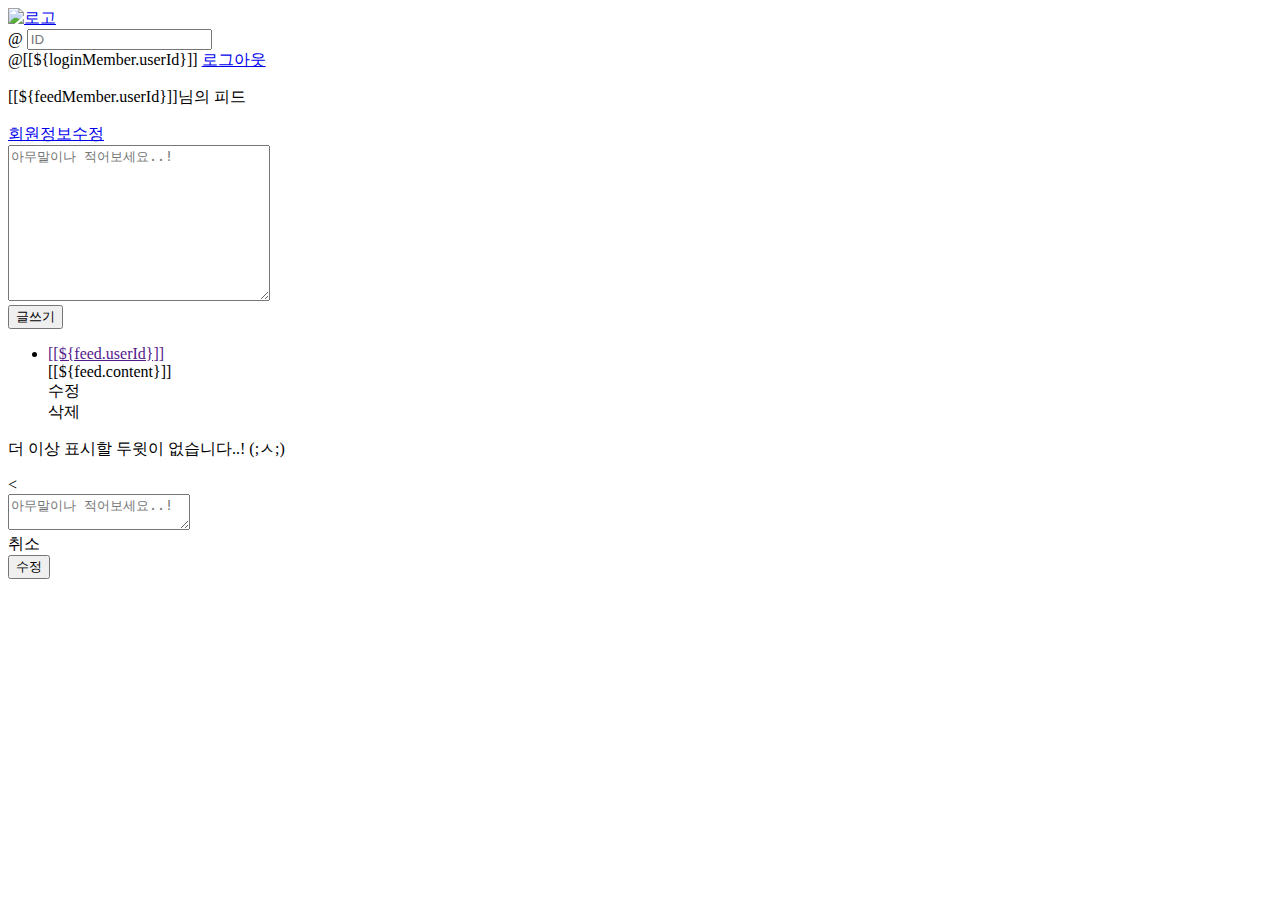
<file: src/main/resources/templates/doc/feed.html>
<!DOCTYPE html>
<html lang="ko"
      xmlns:th="http://www.thymeleaf.org"
      xmlns:layout="http://www.ultraq.net.nz/thymeleaf/layout">
<head>
    <meta charset="UTF-8">
    <link rel="stylesheet" th:href="@{/css/main.css}"/>
    <script src="https://ajax.googleapis.com/ajax/libs/jquery/3.6.0/jquery.min.js"></script>
    <title>피드</title>
</head>
<script>
    const fnShowModify = (uid) => {
        $.ajax({
            url: "/modifyDocForm", // 호출할 주소
            method: "POST",
            data: {"uid": uid}, // 넘길 데이터
            dataType: "json", // 데이터 타입 json으로 설정 <- 이걸 안하면 밑에 처럼 JSON.parse를 해야함
            success: function (data) { // 결과 받기
                $("input[name='uid']").val(data.uid);
                $("#layerContent").val(data.content);
                $("#modifierWrap").addClass("show");
                $("#layerContent").focus();
            },
            error: function () {
                console.log("에러");
            }
        });
    }

    const fnHideModify = () => {
        $("#modifierWrap").removeClass("show");
    }
</script>
<body>
<section id="timelineHeader">
    <div class="safeArea">
        <a href="/timeline" class="logo">
            <img th:src="@{/img/dowitter.png}" alt="로고"/>
        </a>
        <div class="searchArea">
            <div class="inputArea">
                <label for="">@</label>
                <input type="text" id="search" placeholder="ID"/>
            </div>
        </div>
        <div class="userArea">

            <!-- 로그인 상태 -->
            <div class="loggedInNow">
                <a th:href="@{/feed/{uid}(uid=${loginMember.uid})}">@[[${loginMember.userId}]]</a>
                <a href="/logout">로그아웃</a>
            </div>

            <!-- 로그아웃상태 -->
            <!-- <div class="loggedOUtNow">
                <a href="goLogin.do">로그인</a>
                <a href="goJoin.do">회원가입</a>
            </div> -->
        </div>
    </div>
</section>
<div id="wrap">
    <section id="myFeedBody">
        <div class="myProfile">
            <p class="myProfileId">[[${feedMember.userId}]]님의 피드</p>
            <a href="/member/modify" class="myProfileModify" th:if="${feedMember.uid eq loginMember.uid}">
                회원정보수정
            </a>
        </div>
        <div class="myTimeline">
            <form action="/feed/doc/write" method="post" th:object="${writeForm}">
                <input type="hidden" name="memberUid" th:value="${loginMember.uid}"/>
                <div class="writeFeed">
                    <textarea th:field="*{content}" cols="30" rows="10" placeholder="아무말이나 적어보세요..!"></textarea>
                    <div class="field-error" th:errors="*{content}"/>
                    <button class="write">
                        글쓰기
                    </button>
                </div>
            </form>
            <div class="readFeeds">
                <ul class="feeds">
                    <th:block th:each="feed : ${feedList}">
                        <li class="feed">
                            <form name="${doc.num}">
                                <div class="feedTitle">
                                    <a class="feedId" href="">[[${feed.userId}]]</a>
                                    <span class="feedDate"
                                          th:text="${#dates.format(feed.regDatetime, 'yyyy-MM-dd HH:mm:ss')}"></span>
                                </div>

                                <div style="white-space:pre;" class="feedContent">[[${feed.content}]]</div>
                                <th:block th:if="${feed.memberUid eq loginMember.uid}">
                                    <div class="feedBtns">
                                        <div class="feedModify"
                                             th:uid="${feed.uid}"
                                             th:onclick="fnShowModify(this.getAttribute('uid'))">
                                            수정
                                        </div>
                                        <div class="feedDelete"
                                             th:onclick="|location.href='@{/feed/doc/delete(uid=${feed.uid})}'|">
                                            삭제
                                        </div>
                                    </div>
                                </th:block>
                            </form>
                        </li>
                    </th:block>
                </ul>
                <p class="nomore">더 이상 표시할 두윗이 없습니다..! (;ㅅ;)</p>
            </div>
        </div>
    </section>
</div>
<<div id="modifierWrap">
    <div class="modifier">
        <div class="modifyWindow">
            <form action="/feed/doc/modify" method="post">
                <input type="hidden" name="uid"/>
                <div class="writeFeed">
                    <textarea name="content" id="layerContent" placeholder="아무말이나 적어보세요..!"></textarea>
                    <div class="cancelModify" onclick="fnHideModify()">
                        취소
                    </div>
                    <button class="modify">
                        수정
                    </button>
                </div>
            </form>
        </div>
    </div>
</div>
</file>
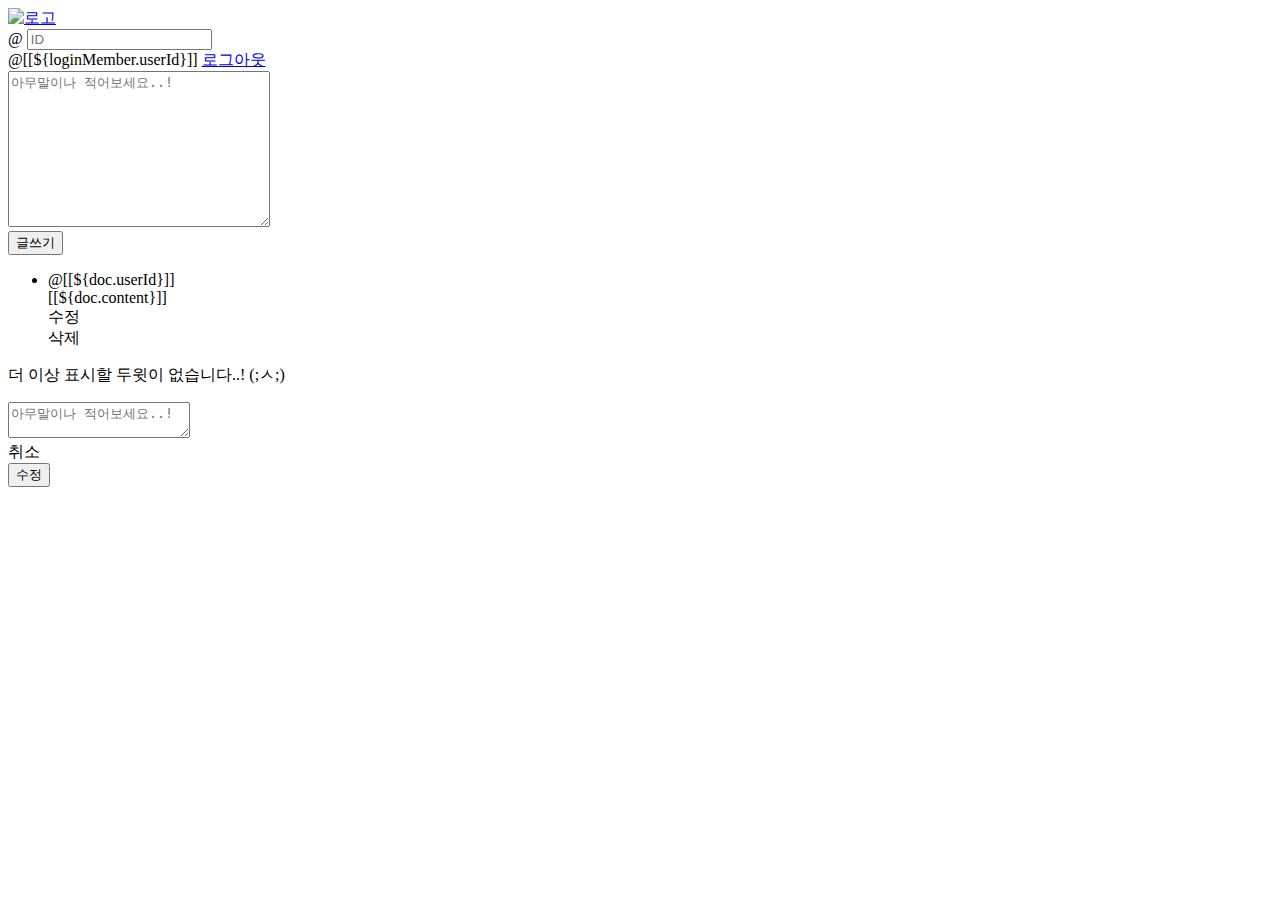
<file: src/main/resources/templates/doc/timeline.html>
<!DOCTYPE html>
<html lang="ko"
      xmlns:th="http://www.thymeleaf.org"
      xmlns:layout="http://www.ultraq.net.nz/thymeleaf/layout">
<head>
  <meta charset="UTF-8">
  <link rel="stylesheet" th:href="@{/css/main.css}"/>
  <script src="https://ajax.googleapis.com/ajax/libs/jquery/3.6.0/jquery.min.js"></script>
  <title>타임라인</title>
</head>
<script th:inline="javascript">
  const fnShowModify = ( uid ) => {
    $.ajax({
      url: "/modifyDocForm", // 호출할 주소
      method: "POST",
      data: { "uid" : uid }, // 넘길 데이터
      dataType: "json", // 데이터 타입 json으로 설정 <- 이걸 안하면 밑에 처럼 JSON.parse를 해야함
      success: function(data) { // 결과 받기
        $("input[name='uid']").val(data.uid);
        $("#layerContent").val(data.content);
        $("#modifierWrap").addClass("show");
        $("#layerContent").focus();
      },
      error: function () {
        console.log("에러");
      }
    });
  }

  const fnHideModify = () => {
    $("#modifierWrap").removeClass("show");
  }
</script>
<body>
<section id="timelineHeader">
  <div class="safeArea">
    <a href="/timeline" class="logo">
      <img th:src="@{/img/dowitter.png}" alt="로고" />
    </a>
    <div class="searchArea">
      <div class="inputArea">
        <label for="">@</label>
        <input type="text" id="search" placeholder="ID" />
      </div>
    </div>
    <div class="userArea">

      <!-- 로그인 상태 -->
      <div class="loggedInNow">
        <a th:href="@{/feed/{uid}(uid=${loginMember.uid})}">@[[${loginMember.userId}]]</a>
        <a href="/logout">로그아웃</a>
      </div>

      <!-- 로그아웃상태 -->
      <!-- <div class="loggedOUtNow">
          <a href="goLogin.do">로그인</a>
          <a href="goJoin.do">회원가입</a>
      </div> -->
    </div>
  </div>
</section>
<div id="wrap">
  <section id="timelineBody">
    <div class="timeline">
      <form action="/timeline/doc/write" method="post" th:object="${writeForm}">
        <input type="hidden" name="memberUid" th:value="${loginMember.uid}"/>
        <div class="writeFeed">
          <textarea th:field="*{content}" cols="30" rows="10" placeholder="아무말이나 적어보세요..!"></textarea>
          <div class="field-error" th:errors="*{content}" />
          <button class="write">
            글쓰기
          </button>
        </div>
        <div class="field-error" th:errors="*{content}" />
      </form>
      <div class="readFeeds">
        <ul class="feeds">
          <th:block th:each="doc : ${docList}">
            <li class="feed">
              <form name="${doc.num}">
                <div class="feedTitle">
                  <a class="feedId" th:href="@{/feed/{uid}(uid=${doc.memberUid})}">@[[${doc.userId}]]</a>
                  <span class="feedDate" th:text="${#dates.format(doc.regDatetime, 'yyyy-MM-dd HH:mm:ss')}"></span>
                </div>
                <div style="white-space:pre;" class="feedContent">[[${doc.content}]]</div>
                <th:block th:if="${doc.memberUid eq loginMember.uid}">
                  <div class="feedBtns">
                    <div class="feedModify"
                         th:uid="${doc.uid}"
                         th:onclick="fnShowModify(this.getAttribute('uid'))">
                      수정
                    </div>
                    <div class="feedDelete"
                         th:onclick="|location.href='@{/timeline/doc/delete(uid=${doc.uid})}'|">
                      삭제
                    </div>
                  </div>
                </th:block>
              </form>
            </li>
          </th:block>
        </ul>
        <p class="nomore">더 이상 표시할 두윗이 없습니다..! (;ㅅ;)</p>
      </div>
    </div>
  </section>
</div>
<div id="modifierWrap">
  <div class="modifier">
    <div class="modifyWindow">
      <form action="/timeline/doc/modify" method="post">
        <input type="hidden" name="uid"/>
        <div class="writeFeed">
          <textarea name="content" id="layerContent" placeholder="아무말이나 적어보세요..!"></textarea>
          <div class="cancelModify" onclick="fnHideModify()">
            취소
          </div>
          <button class="modify">
            수정
          </button>
        </div>
      </form>
    </div>
  </div>
</div>
</body>
</html>
</file>
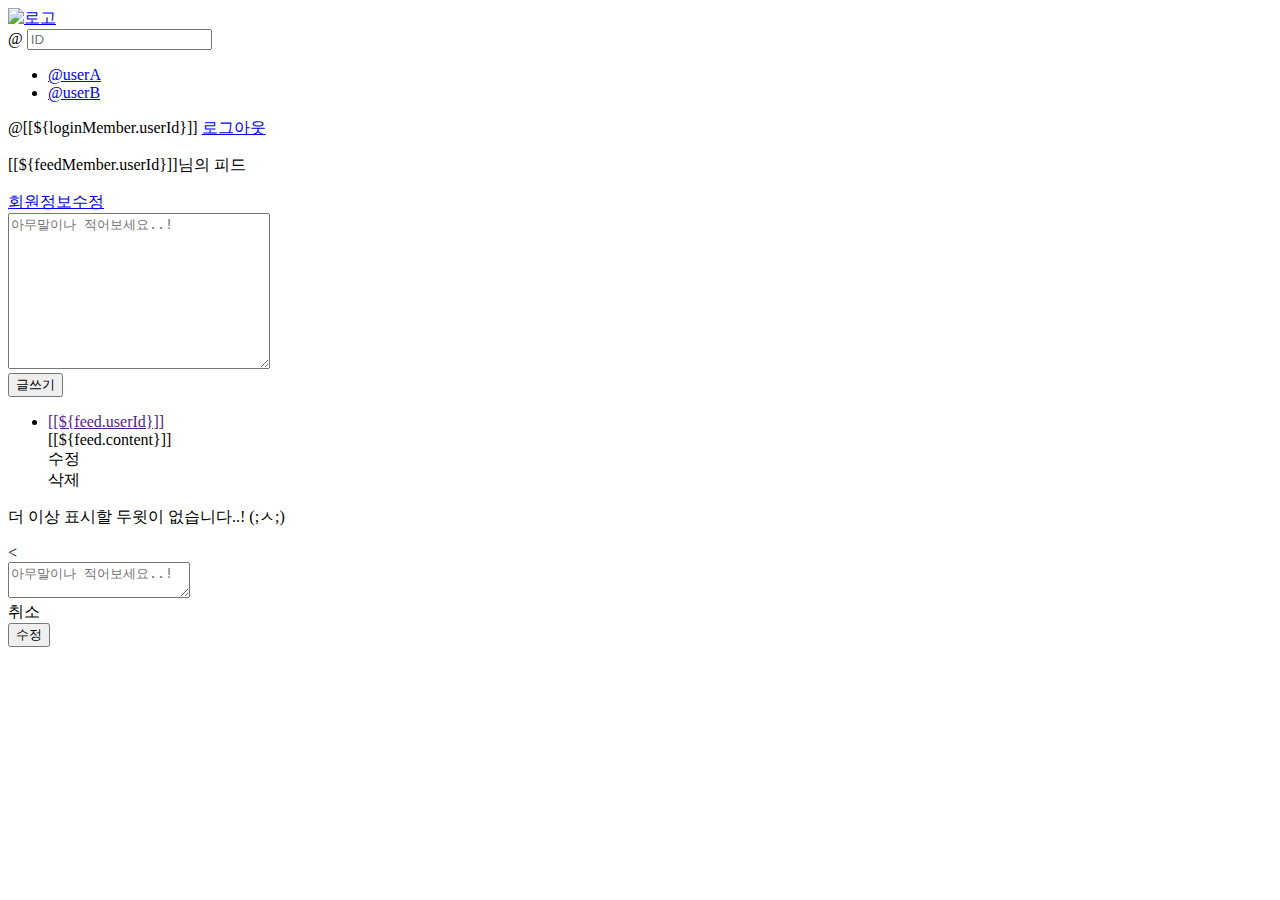
<file: src/main/resources/templates/dowitter/feed.html>
<!DOCTYPE html>
<html lang="ko"
      xmlns:th="http://www.thymeleaf.org"
      xmlns:layout="http://www.ultraq.net.nz/thymeleaf/layout">
<head>
    <meta charset="UTF-8">
    <link rel="stylesheet" th:href="@{/css/main.css}"/>
    <script src="https://ajax.googleapis.com/ajax/libs/jquery/3.6.0/jquery.min.js"></script>
    <title>피드</title>
</head>
<script>
    const fnShowModify = (uid) => {
        $.ajax({
            url: "/modifyDocForm", // 호출할 주소
            method: "POST",
            data: {"uid": uid}, // 넘길 데이터
            dataType: "json", // 데이터 타입 json으로 설정 <- 이걸 안하면 밑에 처럼 JSON.parse를 해야함
            success: function (data) { // 결과 받기
                $("input[name='uid']").val(data.uid);
                $("#layerContent").val(data.content);
                $("#modifierWrap").addClass("show");
                $("#layerContent").focus();
            },
            error: function () {
                console.log("에러");
            }
        });
    }

    const fnDeleteDoc = (uid) => {
        $.ajax({
            url: "/deleteDoc", // 호출할 주소
            method: "POST",
            data: {"uid": uid}, // 넘길 데이터
            success: function () { // 결과 받기
                window.location.reload();
            },
            error: function (e) {
                console.log(e);
            }
        });
    }

    const fnHideModify = () => {
        $("#modifierWrap").removeClass("show");
    }
</script>
<body>
<section id="timelineHeader">
    <div class="safeArea">
        <a href="/timeline" class="logo">
            <img th:src="@{/img/dowitter.png}" alt="로고"/>
        </a>
        <div class="searchArea">
            <div class="inputArea">
                <label for="">@</label>
                <input type="text" id="search" placeholder="ID"/>
                <ul class="selectUserArea">
                    <li class="searchedUser">
                        <a href="userID">
                            @userA
                        </a>
                    </li>
                    <li class="searchedUser">
                        <a href="userID">
                            @userB
                        </a>
                    </li>
                </ul>
            </div>
        </div>
        <div class="userArea">

            <!-- 로그인 상태 -->
            <div class="loggedInNow">
                <a th:href="@{/feed/{uid}(uid=${loginMember.uid})}">@[[${loginMember.userId}]]</a>
                <a href="/logout">로그아웃</a>
            </div>

            <!-- 로그아웃상태 -->
            <!-- <div class="loggedOUtNow">
                <a href="goLogin.do">로그인</a>
                <a href="goJoin.do">회원가입</a>
            </div> -->
        </div>
    </div>
</section>
<div id="wrap">
    <section id="myFeedBody">
        <div class="myProfile">
            <p class="myProfileId">[[${feedMember.userId}]]님의 피드</p>
            <a href="/modifyMember" class="myProfileModify" th:if="${feedMember.uid eq loginMember.uid}">
                회원정보수정
            </a>
        </div>
        <div class="myTimeline">
            <form action="/feed/write" method="post" th:object="${writeForm}">
                <input type="hidden" name="memberUid" th:value="${loginMember.uid}"/>
                <div class="writeFeed">
                    <textarea th:field="*{content}" cols="30" rows="10" placeholder="아무말이나 적어보세요..!"></textarea>
                    <div class="field-error" th:errors="*{content}"/>
                    <button class="write">
                        글쓰기
                    </button>
                </div>
            </form>
            <div class="readFeeds">
                <ul class="feeds">
                    <th:block th:each="feed : ${feedList}">
                        <li class="feed">
                            <form name="${doc.num}">
                                <div class="feedTitle">
                                    <a class="feedId" href="">[[${feed.userId}]]</a>
                                    <span class="feedDate"
                                          th:text="${#dates.format(feed.regDatetime, 'yyyy-MM-dd HH:mm:ss')}"></span>
                                </div>

                                <div style="white-space:pre;" class="feedContent">[[${feed.content}]]</div>
                                <th:block th:if="${feed.memberUid eq loginMember.uid}">
                                    <div class="feedBtns">
                                        <div class="feedModify"
                                             th:uid="${feed.uid}"
                                             th:onclick="fnShowModify(this.getAttribute('uid'))">
                                            수정
                                        </div>
                                        <div class="feedDelete"
                                             th:uid="${feed.uid}"
                                             th:onclick="fnDeleteDoc(this.getAttribute('uid'))">
                                            삭제
                                        </div>
                                    </div>
                                </th:block>
                            </form>
                        </li>
                    </th:block>
                </ul>
                <p class="nomore">더 이상 표시할 두윗이 없습니다..! (;ㅅ;)</p>
            </div>
        </div>
    </section>
</div>
<<div id="modifierWrap">
    <div class="modifier">
        <div class="modifyWindow">
            <form action="/modifyDocForFeed" method="post">
                <input type="hidden" name="uid"/>
                <div class="writeFeed">
                    <textarea name="content" id="layerContent" placeholder="아무말이나 적어보세요..!"></textarea>
                    <div class="cancelModify" onclick="fnHideModify()">
                        취소
                    </div>
                    <button class="modify">
                        수정
                    </button>
                </div>
            </form>
        </div>
    </div>
</div>
</file>
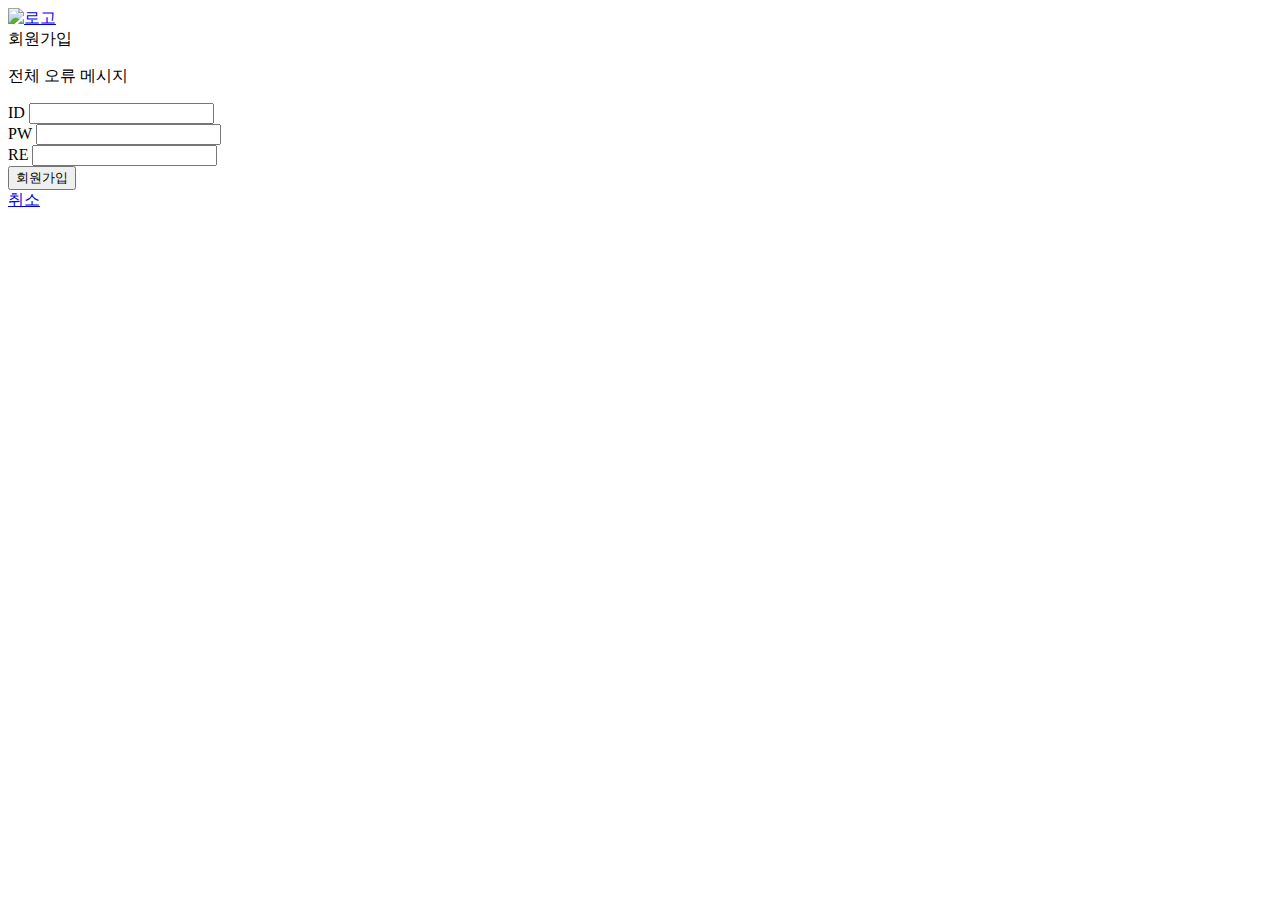
<file: src/main/resources/templates/dowitter/join.html>
<!DOCTYPE html>
<html lang="ko"
      xmlns:th="http://www.thymeleaf.org"
      xmlns:layout="http://www.ultraq.net.nz/thymeleaf/layout">
<head>
  <meta charset="UTF-8">
  <link rel="stylesheet" th:href="@{/css/main.css}"/>
  <script src="https://ajax.googleapis.com/ajax/libs/jquery/3.6.0/jquery.min.js"></script>
  <title>회원가입</title>
</head>
<script></script>
<body>
<header>
  <section id="headerArea">
    <a href="/timeline" class="logo">
      <img th:src="@{/img/dowitter.png}" alt="로고" />
    </a>
  </section>
</header>
<div id="wrap">
  <div class="contentBox contentBoxJoin">
    <form action="/join" method="post" th:object="${joinForm}">
      <div id="content" class="contentJoin">
        <div class="title">회원가입</div>
        <div th:if="${#fields.hasGlobalErrors()}">
          <p class="field-error" th:each="err : ${#fields.globalErrors()}" th:text="${err}">전체 오류 메시지</p>
        </div>
        <div class="row">
          <div class="inputBox">
            <label for="idInput">ID</label>
            <input type="text" id="idInput" th:field="*{userId}" title="ID" />
            <div class="field-error" th:errors="*{userId}" />
          </div>
        </div>
        <div class="row">
          <div class="inputBox">
            <label for="pwInput">PW</label>
            <input type="password" id="pwInput" th:field="*{password}" title="PASSWORD" />
            <div class="field-error" th:errors="*{password}" />
          </div>
        </div>
        <div class="row">
          <div class="inputBox">
            <label for="reInput">RE</label>
            <input type="password" id="reInput" th:field="*{rePassword}" title="RETRY" />
            <div class="field-error" th:errors="*{rePassword}" />
          </div>
        </div>
        <div class="btns">
          <button class="confirm">
            회원가입
          </button>
          <div class="cancel">
            <a href="/login">취소</a>
          </div>
        </div>
      </div>
    </form>
  </div>
</div>
</file>
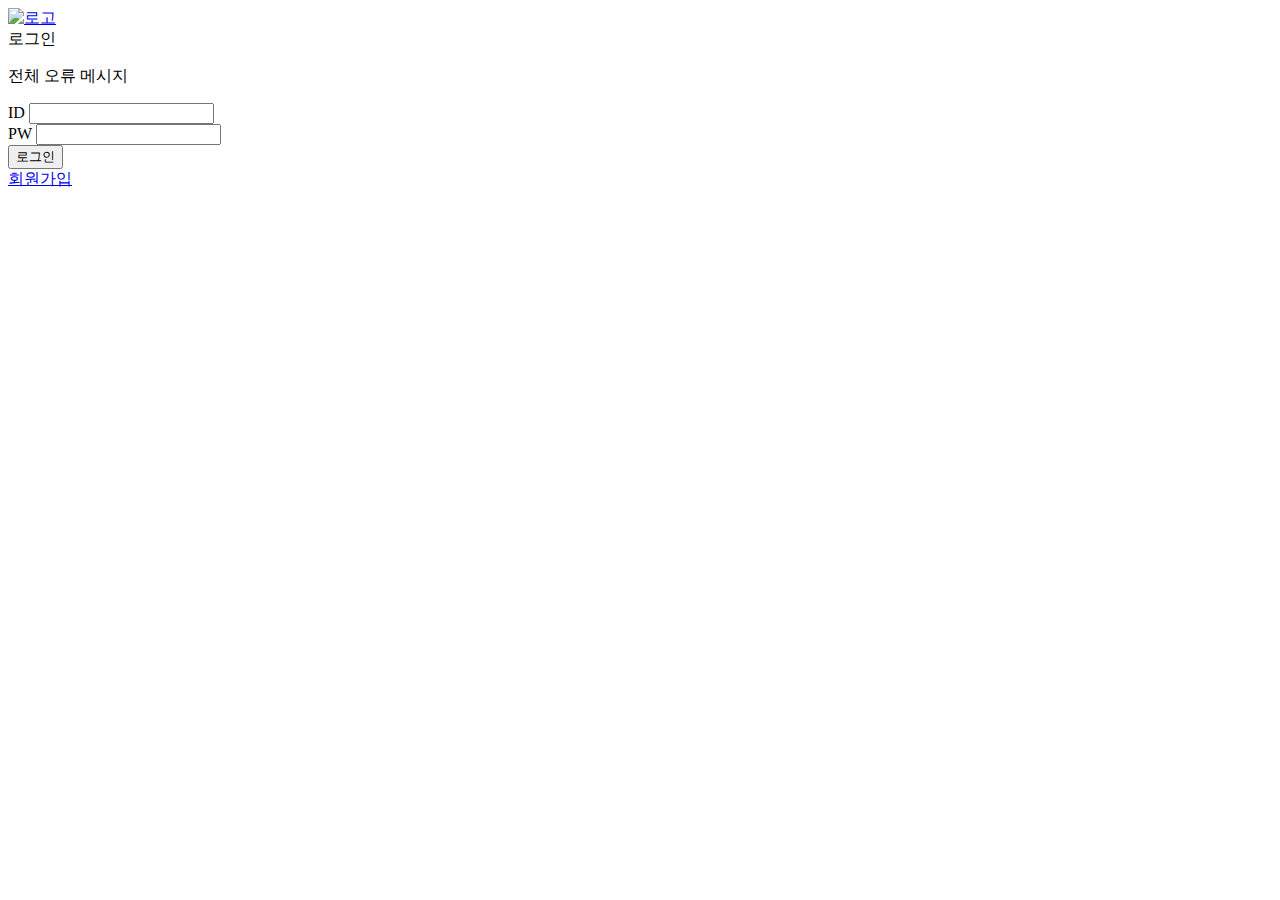
<file: src/main/resources/templates/dowitter/login.html>
<!DOCTYPE html>
<html lang="ko"
      xmlns:th="http://www.thymeleaf.org"
      xmlns:layout="http://www.ultraq.net.nz/thymeleaf/layout">
<head>
    <meta charset="UTF-8">
    <link rel="stylesheet" th:href="@{/css/main.css}"/>
    <script src="https://ajax.googleapis.com/ajax/libs/jquery/3.6.0/jquery.min.js"></script>
    <title>로그인</title>
</head>
<script></script>
<body>
<header>
  <section id="headerArea">
    <a href="/timeline" class="logo">
      <img th:src="@{/img/dowitter.png}" alt="로고" />
    </a>
  </section>
</header>
<div id="wrap">
  <div class="contentBox contentBoxLogin">
    <form action="/login" method="post" th:object="${loginForm}">
      <div id="content" class="contentLogin">
        <div class="title">로그인</div>
        <div th:if="${#fields.hasGlobalErrors()}">
          <p class="field-error" th:each="err : ${#fields.globalErrors()}" >전체 오류 메시지</p>
        </div>
        <div class="row">
          <div class="inputBox">
            <label for="idInput">ID</label>
            <input type="text" id="idInput"th:field="*{userId}"
                   th:errorclass="field-error" title="ID" />
            <div class="field-error" th:errors="*{userId}" />
          </div>
        </div>
        <div class="row">
          <div class="inputBox">
            <label for="pwInput">PW</label>
            <input type="password" id="pwInput" th:field="*{password}"
                   th:errorclass="field-error" title="PASSWORD"/>
            <div class="field-error" th:errors="*{password}" />
          </div>
        </div>
        <div class="btns alone">
          <button class="confirm">
            로그인
          </button>
        </div>
        <div class="textButton">
          <a href="/join">회원가입</a>
        </div>
      </div>
    </form>
  </div>
</div>
</body>
</html>
</file>
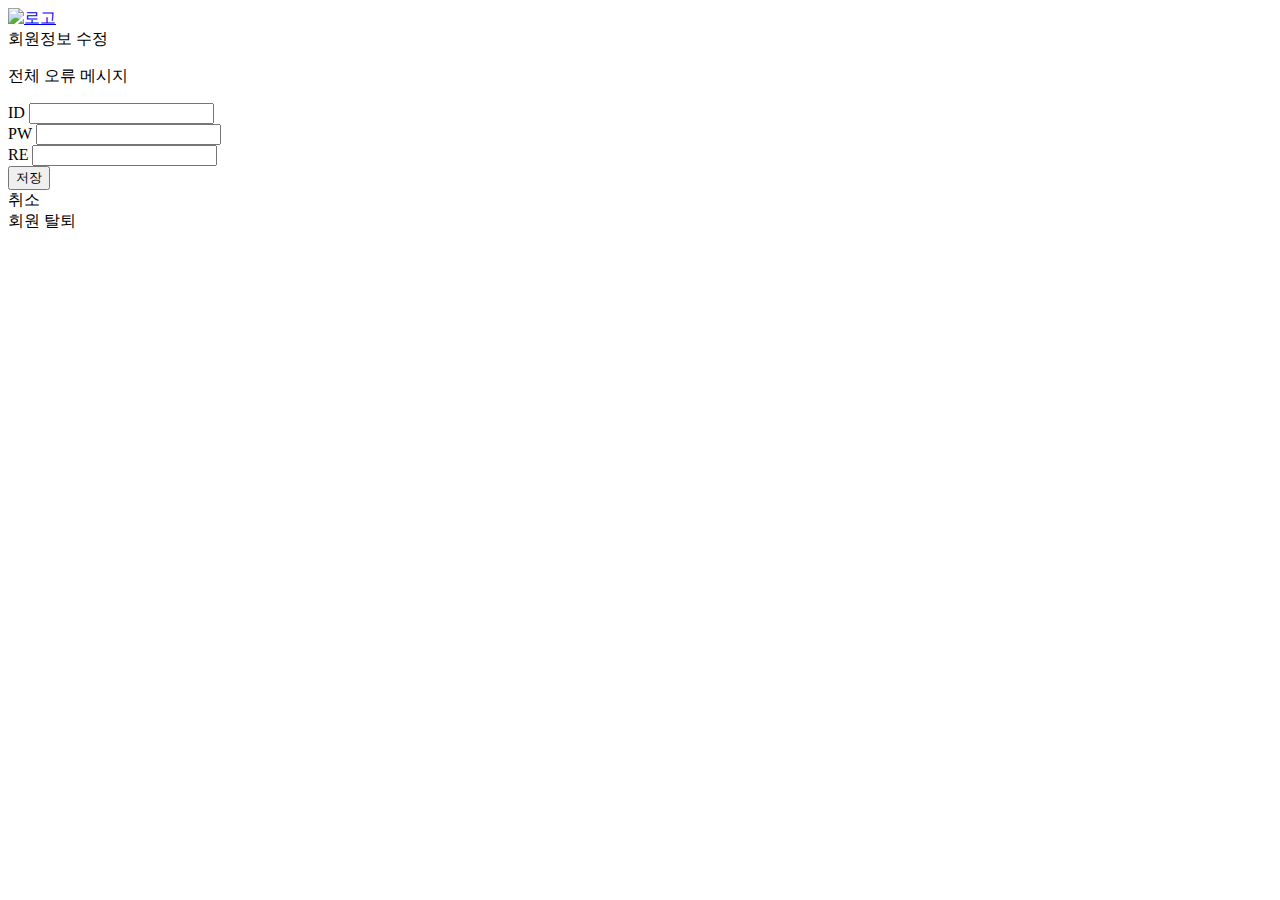
<file: src/main/resources/templates/dowitter/modifyMember.html>
<!DOCTYPE html>
<html lang="ko"
      xmlns:th="http://www.thymeleaf.org"
      xmlns:layout="http://www.ultraq.net.nz/thymeleaf/layout">
<head>
  <meta charset="UTF-8">
  <link rel="stylesheet" th:href="@{/css/main.css}"/>
  <script src="https://ajax.googleapis.com/ajax/libs/jquery/3.6.0/jquery.min.js"></script>
  <title>회원정보 수정</title>
</head>
<script></script>
<body>
<header>
  <section id="headerArea">
    <a href="/timeline" class="logo">
      <img th:src="@{/img/dowitter.png}" alt="로고" />
    </a>
  </section>
</header>
<div id="wrap">
  <div class="contentBox contentBoxModify">
    <form action="/modifyMember" method="post" th:object="${modifyMemberForm}">
      <input type="hidden" th:field="*{uid}"/>
      <div id="content" class="contentModify">
        <div class="title">회원정보 수정</div>
        <div th:if="${#fields.hasGlobalErrors()}">
          <p class="field-error" th:each="err : ${#fields.globalErrors()}" th:text="${err}">전체 오류 메시지</p>
        </div>
        <div class="row">
          <div class="inputBox">
            <label for="idInput">ID</label>
            <input type="text" id="idInput" th:field="*{userId}" title="ID" readonly="readonly"/>
          </div>
        </div>
        <div class="row">
          <div class="inputBox">
            <label for="pwInput">PW</label>
            <input type="password" id="pwInput" th:field="*{password}" title="PASSWORD" />
            <div class="field-error" th:errors="*{rePassword}" />
          </div>
        </div>
        <div class="row">
          <div class="inputBox">
            <label for="pwInput">RE</label>
            <input type="password" id="reInput" th:field="*{rePassword}" title="RETRY" />
            <div class="field-error" th:errors="*{rePassword}" />
          </div>
        </div>
        <div class="btns">
          <button class="confirm">
            저장
          </button>
          <div class="cancel">
            <a th:href="@{/feed/{uid}(uid=${loginMember.uid})}">취소</a>
          </div>
        </div>
        <div class="withdraw" onclick="location.href='/withdrawal'">
          회원 탈퇴
        </div>
      </div>
    </form>
  </div>
</div>
</file>
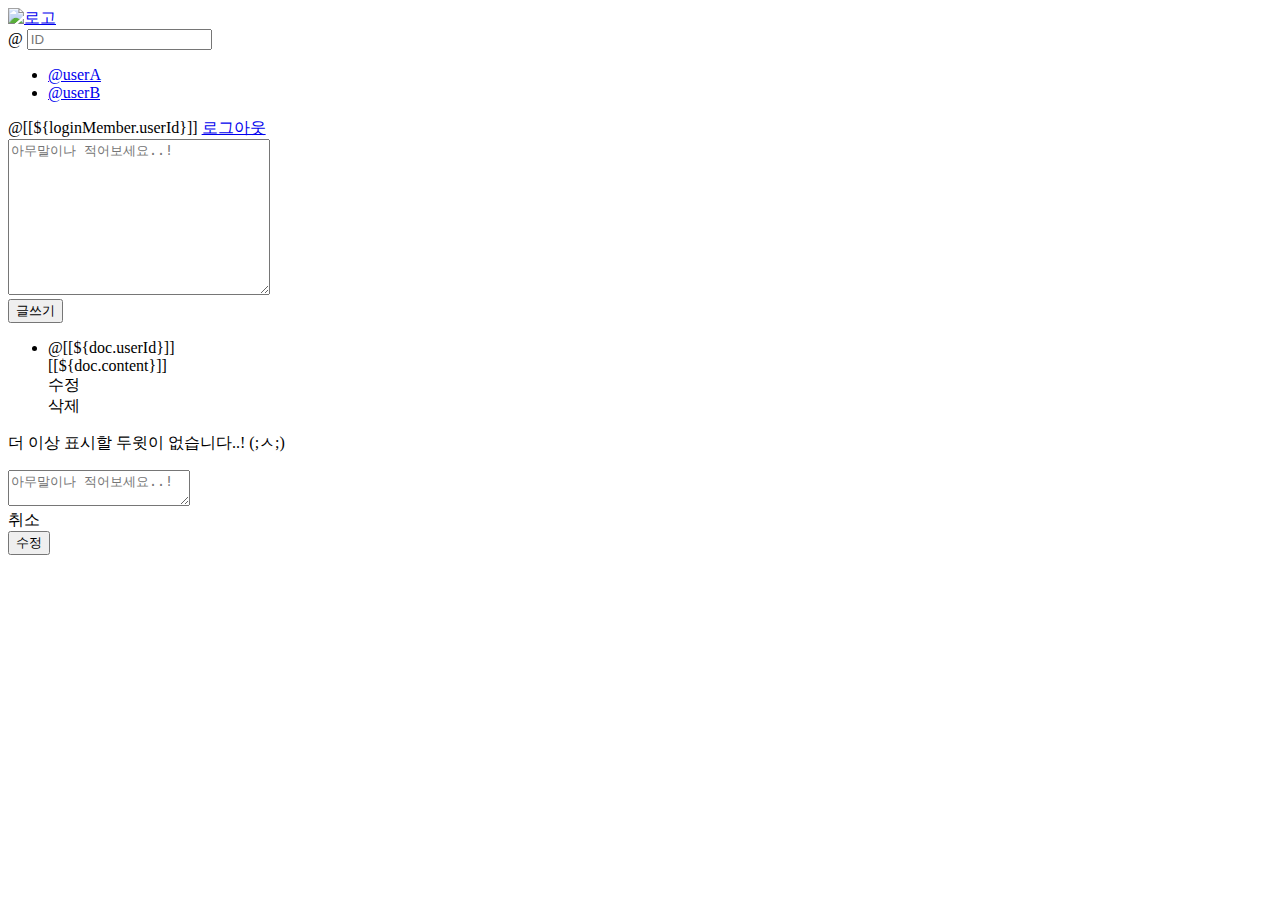
<file: src/main/resources/templates/dowitter/timeline.html>
<!DOCTYPE html>
<html lang="ko"
      xmlns:th="http://www.thymeleaf.org"
      xmlns:layout="http://www.ultraq.net.nz/thymeleaf/layout">
<head>
  <meta charset="UTF-8">
  <link rel="stylesheet" th:href="@{/css/main.css}"/>
  <script src="https://ajax.googleapis.com/ajax/libs/jquery/3.6.0/jquery.min.js"></script>
  <title>타임라인</title>
</head>
<script th:inline="javascript">
  const fnShowModify = ( uid ) => {
    $.ajax({
      url: "/modifyDocForm", // 호출할 주소
      method: "POST",
      data: { "uid" : uid }, // 넘길 데이터
      dataType: "json", // 데이터 타입 json으로 설정 <- 이걸 안하면 밑에 처럼 JSON.parse를 해야함
      success: function(data) { // 결과 받기
        $("input[name='uid']").val(data.uid);
        $("#layerContent").val(data.content);
        $("#modifierWrap").addClass("show");
        $("#layerContent").focus();
      },
      error: function () {
        console.log("에러");
      }
    });
  }

  const fnDeleteDoc = (uid) => {
    $.ajax({
      url: "/deleteDoc", // 호출할 주소
      method: "POST",
      data: { "uid" : uid }, // 넘길 데이터
      success: function() { // 결과 받기
        window.location.reload();
      },
      error: function (e) {
        console.log(e);
      }
    });
  }

  const fnHideModify = () => {
    $("#modifierWrap").removeClass("show");
  }
</script>
<body>
<section id="timelineHeader">
  <div class="safeArea">
    <a href="/timeline" class="logo">
      <img th:src="@{/img/dowitter.png}" alt="로고" />
    </a>
    <div class="searchArea">
      <div class="inputArea">
        <label for="">@</label>
        <input type="text" id="search" placeholder="ID" />
        <ul class="selectUserArea">
          <li class="searchedUser">
            <a href="userID">
              @userA
            </a>
          </li>
          <li class="searchedUser">
            <a href="userID">
              @userB
            </a>
          </li>
        </ul>
      </div>
    </div>
    <div class="userArea">

      <!-- 로그인 상태 -->
      <div class="loggedInNow">
        <a th:href="@{/feed/{uid}(uid=${loginMember.uid})}">@[[${loginMember.userId}]]</a>
        <a href="/logout">로그아웃</a>
      </div>

      <!-- 로그아웃상태 -->
      <!-- <div class="loggedOUtNow">
          <a href="goLogin.do">로그인</a>
          <a href="goJoin.do">회원가입</a>
      </div> -->
    </div>
  </div>
</section>
<div id="wrap">
  <section id="timelineBody">
    <div class="timeline">
      <form action="/timeline/write" method="post" th:object="${writeForm}">
        <input type="hidden" name="memberUid" th:value="${loginMember.uid}"/>
        <div class="writeFeed">
          <textarea th:field="*{content}" cols="30" rows="10" placeholder="아무말이나 적어보세요..!"></textarea>
          <div class="field-error" th:errors="*{content}" />
          <button class="write">
            글쓰기
          </button>
        </div>
      </form>
      <div class="readFeeds">
        <ul class="feeds">
          <th:block th:each="doc : ${docList}">
            <li class="feed">
              <form name="${doc.num}">
                <div class="feedTitle">
                  <a class="feedId" th:href="@{/feed/{uid}(uid=${doc.memberUid})}">@[[${doc.userId}]]</a>
                  <span class="feedDate" th:text="${#dates.format(doc.regDatetime, 'yyyy-MM-dd HH:mm:ss')}"></span>
                </div>
                <div style="white-space:pre;" class="feedContent">[[${doc.content}]]</div>
                <th:block th:if="${doc.memberUid eq loginMember.uid}">
                  <div class="feedBtns">
                    <div class="feedModify"
                         th:uid="${doc.uid}"
                         th:onclick="fnShowModify(this.getAttribute('uid'))">
                      수정
                    </div>
                    <div class="feedDelete"
                         th:uid="${doc.uid}"
                         th:onclick="fnDeleteDoc(this.getAttribute('uid'))">
                      삭제
                    </div>
                  </div>
                </th:block>
              </form>
            </li>
          </th:block>
        </ul>
        <p class="nomore">더 이상 표시할 두윗이 없습니다..! (;ㅅ;)</p>
      </div>
    </div>
  </section>
</div>
<div id="modifierWrap">
  <div class="modifier">
    <div class="modifyWindow">
      <form action="/modifyDocForTimeline" method="post">
        <input type="hidden" name="uid"/>
        <div class="writeFeed">
          <textarea name="content" id="layerContent" placeholder="아무말이나 적어보세요..!"></textarea>
          <div class="cancelModify" onclick="fnHideModify()">
            취소
          </div>
          <button class="modify">
            수정
          </button>
        </div>
      </form>
    </div>
  </div>
</div>
</body>
</html>
</file>
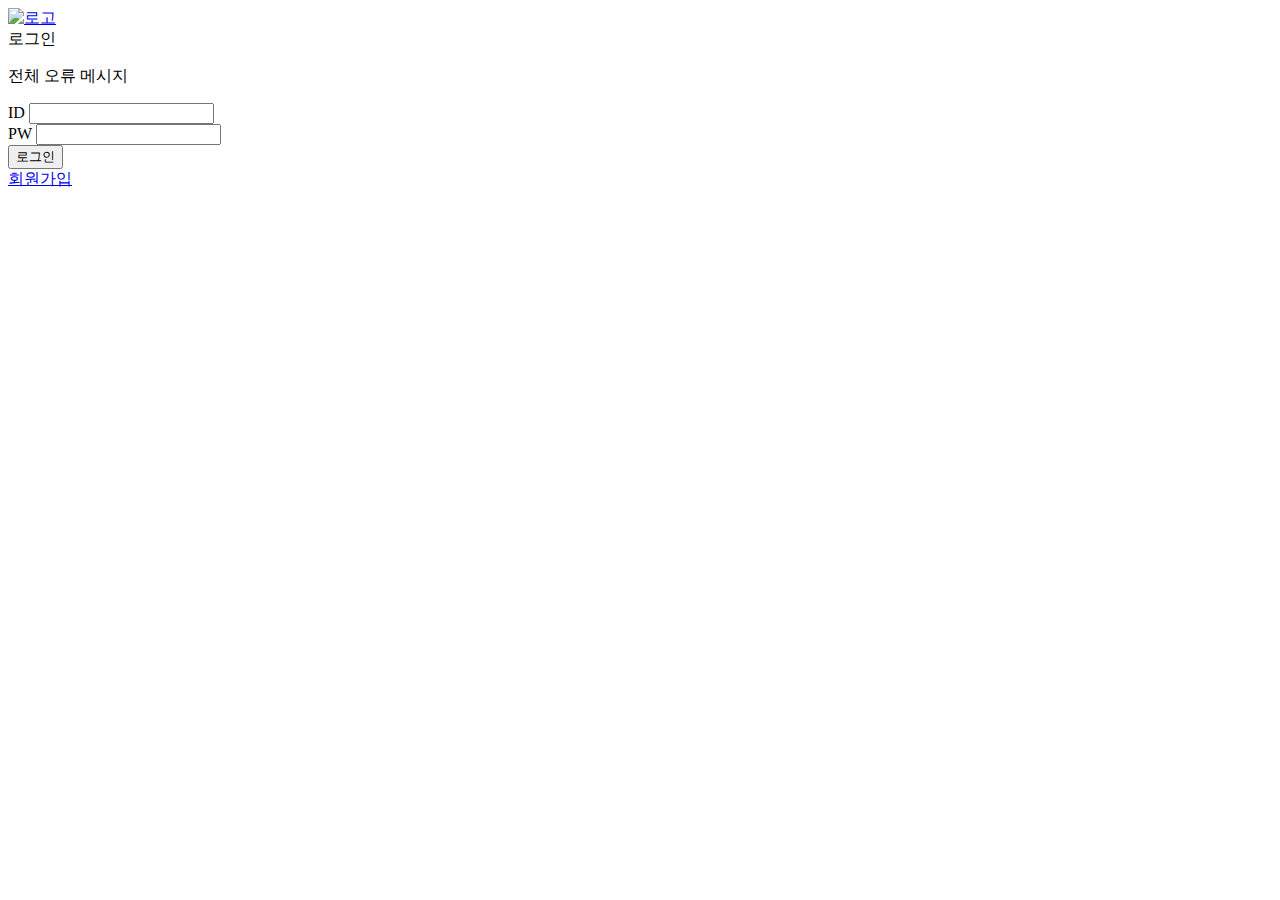
<file: src/main/resources/templates/member/login.html>
<!DOCTYPE html>
<html lang="ko"
      xmlns:th="http://www.thymeleaf.org"
      xmlns:layout="http://www.ultraq.net.nz/thymeleaf/layout">
<head>
    <meta charset="UTF-8">
    <link rel="stylesheet" th:href="@{/css/main.css}"/>
    <script src="https://ajax.googleapis.com/ajax/libs/jquery/3.6.0/jquery.min.js"></script>
    <title>로그인</title>
</head>
<script></script>
<body>
<header>
  <section id="headerArea">
    <a href="/timeline" class="logo">
      <img th:src="@{/img/dowitter.png}" alt="로고" />
    </a>
  </section>
</header>
<div id="wrap">
  <div class="contentBox contentBoxLogin">
    <form action="/login" method="post" th:object="${loginForm}">
      <div id="content" class="contentLogin">
        <div class="title">로그인</div>
        <div th:if="${#fields.hasGlobalErrors()}">
          <p class="field-error" th:each="err : ${#fields.globalErrors()}" th:text="${err}">전체 오류 메시지</p>
        </div>
        <div class="row">
          <div class="inputBox">
            <label for="idInput">ID</label>
            <input type="text" id="idInput"th:field="*{userId}" title="ID" />
            <div class="field-error" th:errors="*{userId}" />
          </div>
        </div>
        <div class="row">
          <div class="inputBox">
            <label for="pwInput">PW</label>
            <input type="password" id="pwInput" th:field="*{password}" title="PASSWORD"/>
            <div class="field-error" th:errors="*{password}" />
          </div>
        </div>
        <div class="btns alone">
          <button class="confirm">
            로그인
          </button>
        </div>
        <div class="textButton">
          <a href="/join">회원가입</a>
        </div>
      </div>
    </form>
  </div>
</div>
</body>
</html>
</file>
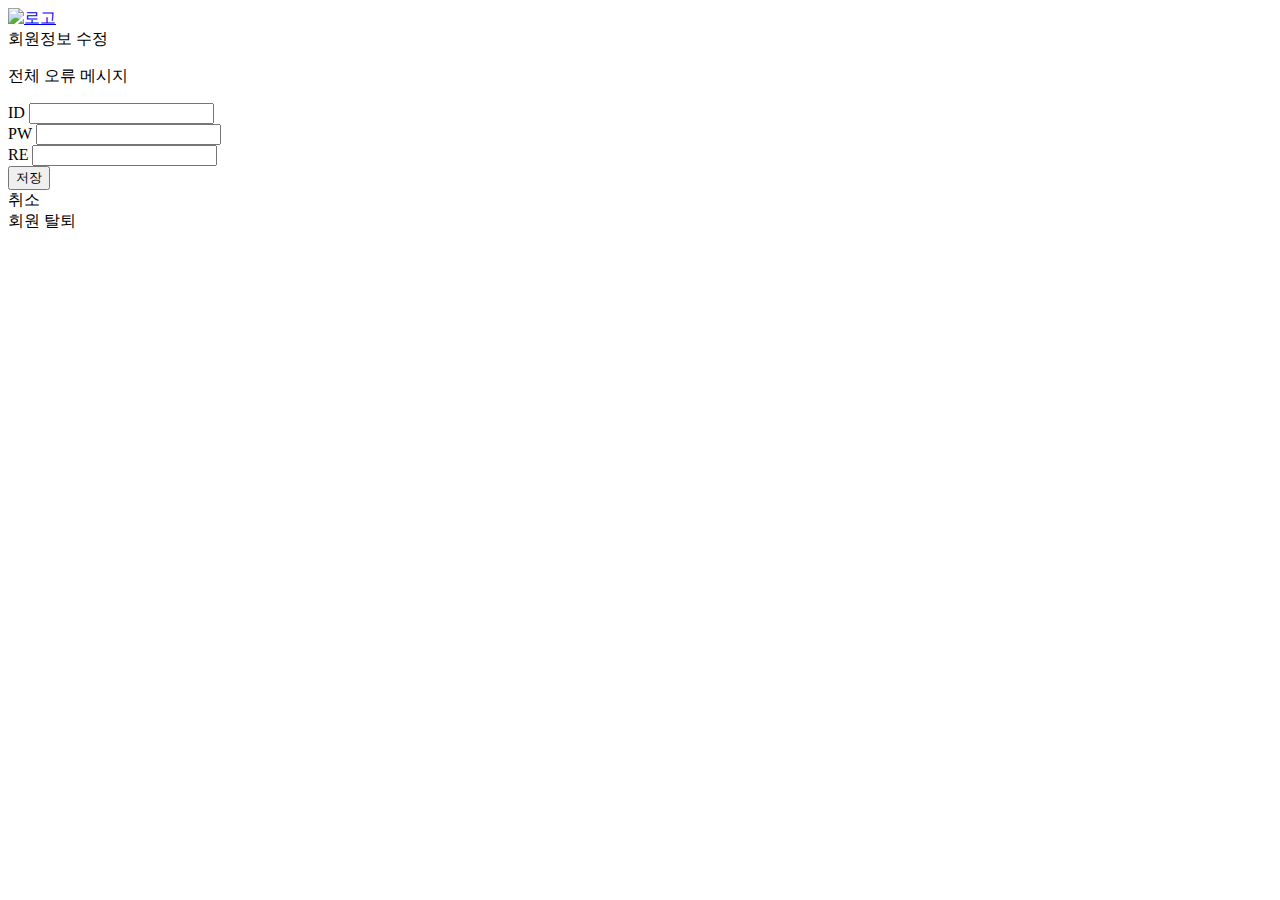
<file: src/main/resources/templates/member/modify.html>
<!DOCTYPE html>
<html lang="ko"
      xmlns:th="http://www.thymeleaf.org"
      xmlns:layout="http://www.ultraq.net.nz/thymeleaf/layout">
<head>
  <meta charset="UTF-8">
  <link rel="stylesheet" th:href="@{/css/main.css}"/>
  <script src="https://ajax.googleapis.com/ajax/libs/jquery/3.6.0/jquery.min.js"></script>
  <title>회원정보 수정</title>
</head>
<script></script>
<body>
<header>
  <section id="headerArea">
    <a href="/timeline" class="logo">
      <img th:src="@{/img/dowitter.png}" alt="로고" />
    </a>
  </section>
</header>
<div id="wrap">
  <div class="contentBox contentBoxModify">
    <form action="/member/modify" method="post" th:object="${modifyMemberForm}">
      <input type="hidden" th:field="*{uid}"/>
      <div id="content" class="contentModify">
        <div class="title">회원정보 수정</div>
        <div th:if="${#fields.hasGlobalErrors()}">
          <p class="field-error" th:each="err : ${#fields.globalErrors()}" th:text="${err}">전체 오류 메시지</p>
        </div>
        <div class="row">
          <div class="inputBox">
            <label for="idInputReadonly">ID</label>
            <input type="text" id="idInputReadonly" th:field="*{userId}" title="ID" readonly="readonly"/>
          </div>
        </div>
        <div class="row">
          <div class="inputBox">
            <label for="pwInput">PW</label>
            <input type="password" id="pwInput" th:field="*{password}" title="PASSWORD" />
            <div class="field-error" th:errors="*{rePassword}" />
          </div>
        </div>
        <div class="row">
          <div class="inputBox">
            <label for="pwInput">RE</label>
            <input type="password" id="reInput" th:field="*{rePassword}" title="RETRY" />
            <div class="field-error" th:errors="*{rePassword}" />
          </div>
        </div>
        <div class="btns">
          <button class="confirm">
            저장
          </button>
          <div class="cancel">
            <a th:href="@{/feed/{uid}(uid=${loginMember.uid})}">취소</a>
          </div>
        </div>
        <div class="withdraw" onclick="location.href='/withdrawal'">
          회원 탈퇴
        </div>
      </div>
    </form>
  </div>
</div>
</file>
